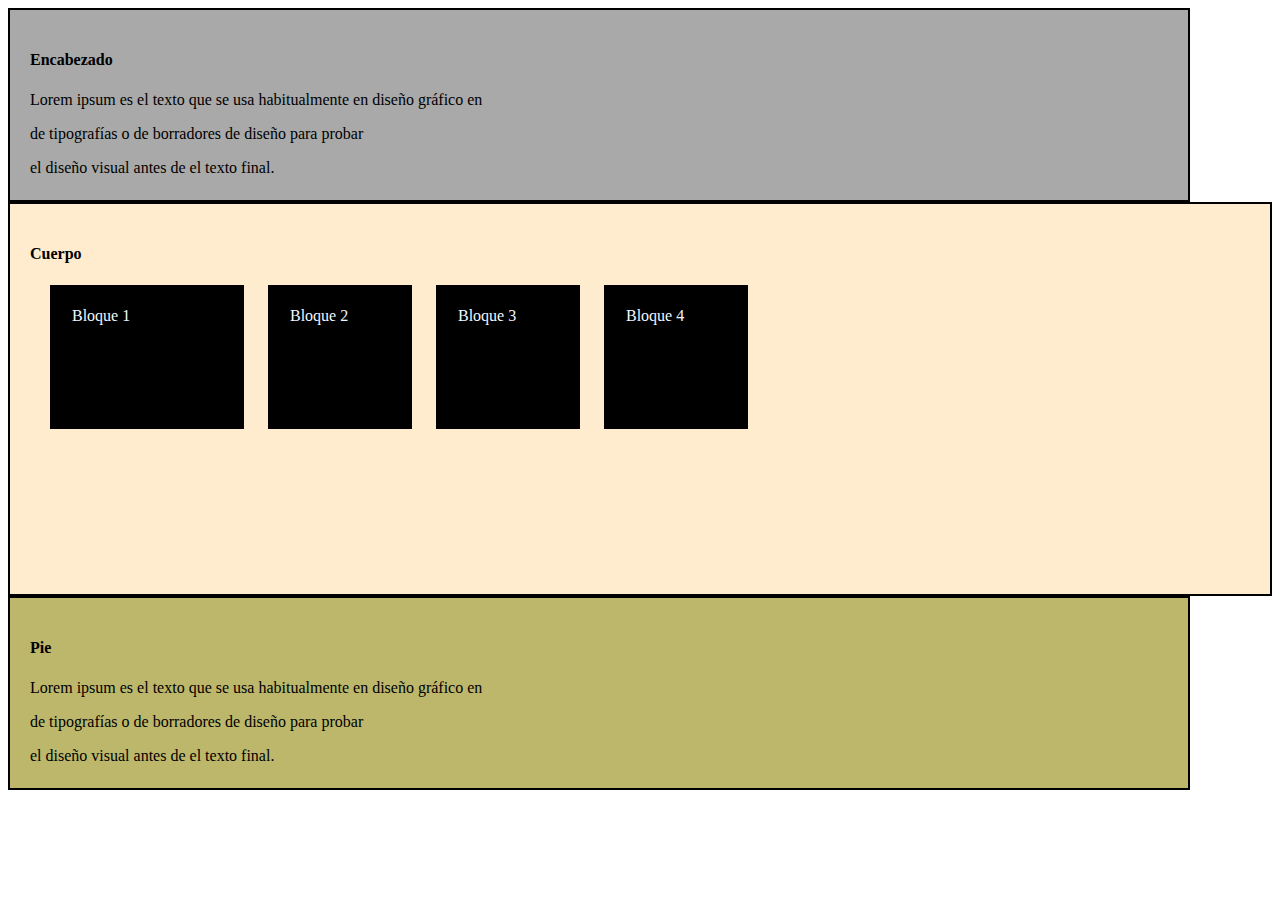
<file: clase1/index.html>
<!DOCTYPE html>
<html lang="en">
<head>
    <meta charset="UTF-8">
    <meta name="viewport" content="width=device-width, initial-scale=1.0">
    <title>Clase 1</title>


    <!-- Estilo Interno -->
    <!-- <style>
        p{
            color: yellowgreen;
        }

    </style> -->

    <!-- Estilo Externo -->
    <link rel="stylesheet" href="style.css">

</head>
<body>

    <div class="encabezado">
        <h4>Encabezado</h4>
        <!-- Estilo en Linea -->
         <p> Lorem ipsum es el texto que se usa habitualmente en diseño gráfico en </p>
        <p> <span class="fuente-fantasy" id="texto1"> de tipografías </span> o de borradores de diseño para probar</p>    
        <p> <span class="fuente-fantasy" id="texto2"> el diseño visual</span> antes de <span class="fuente-fantasy" id="texto3"> el texto final.</span> </p>
    </div>

    <div class="cuerpo">
        <h4>Cuerpo</h4>
        <div id="bloque1" class="bloque fondo-negro">Bloque 1</div>
        <div class="bloque fondo-negro">Bloque 2</div>
        <div class="bloque fondo-negro">Bloque 3</div>
        <div class="bloque fondo-negro">Bloque 4</div>
    </div>

    <div class="pie">
        <h4>Pie</h4>
        <!-- Estilo en Linea -->
         <p> Lorem ipsum es el texto que se usa habitualmente en diseño gráfico en </p>
        <p> <span class="fuente-fantasy" id="texto1"> de tipografías </span> o de borradores de diseño para probar</p>    
        <p> <span class="fuente-fantasy" id="texto2"> el diseño visual</span> antes de <span class="fuente-fantasy" id="texto3"> el texto final.</span> </p>
    </div>


</body>
</html>
</file>
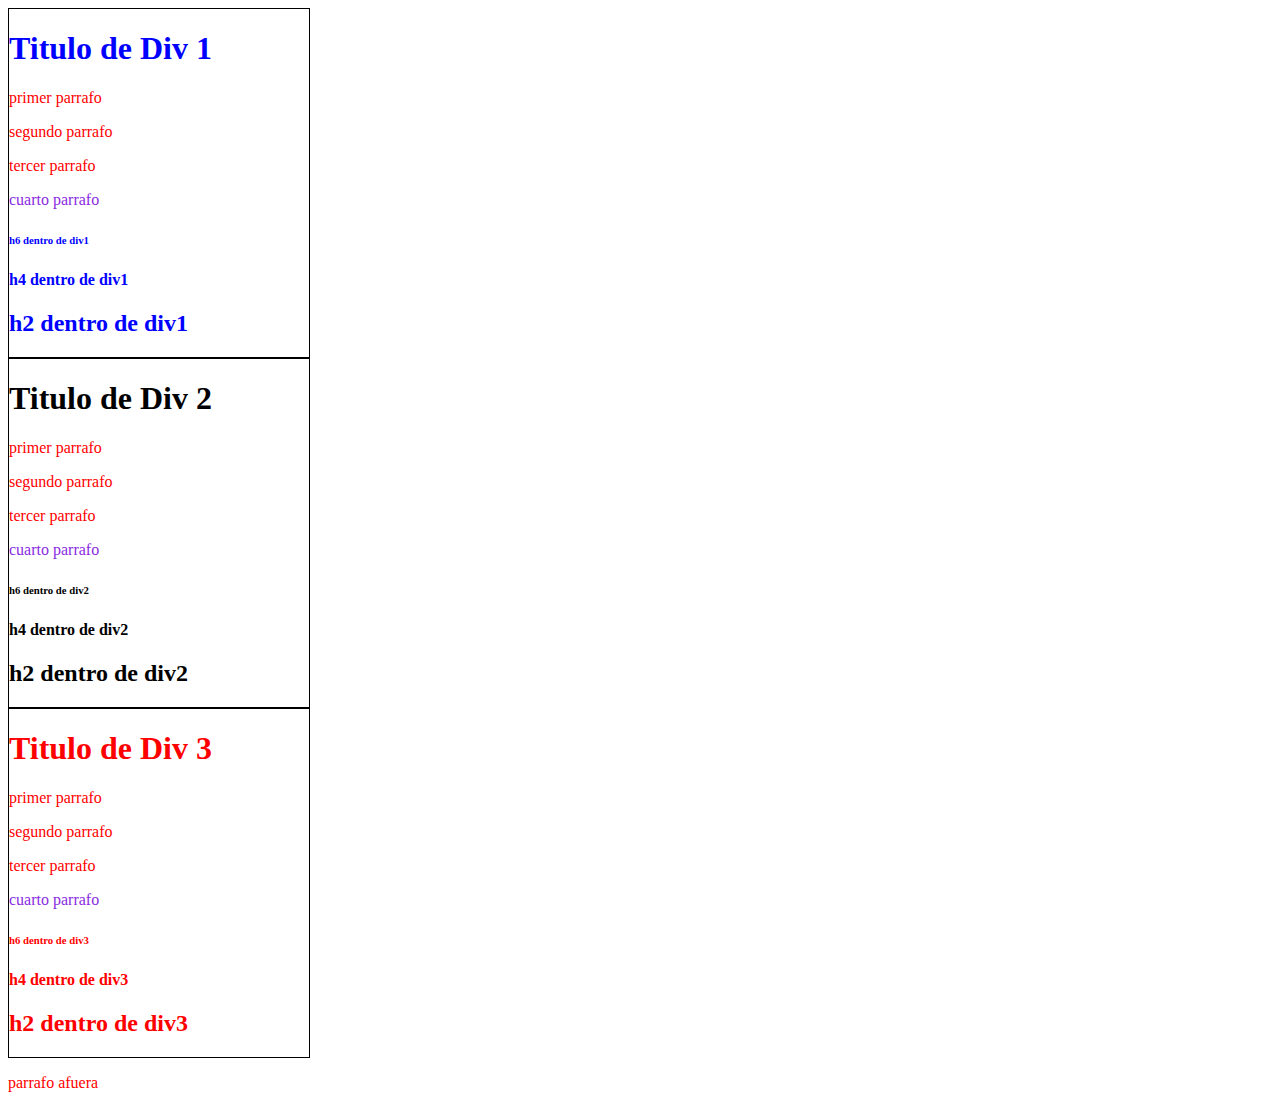
<file: clase2/index.html>
<!DOCTYPE html>
<html lang="en">
<head>
    <meta charset="UTF-8">
    <meta name="viewport" content="width=device-width, initial-scale=1.0">
    <title>Document</title>
    <link rel="stylesheet" href="style.css">
</head>
<body>
    <div class="caja-div">
        <div class="div1">
            <h1>Titulo de Div 1</h1>
            <p>primer parrafo</p>
            <p>segundo parrafo</p>
            <p>tercer parrafo</p>
            <p class="parrafo">cuarto parrafo</p>
            <div>
                <h6>h6 dentro de div1</h6>
                <h4>h4 dentro de div1</h4>
                <h2>h2 dentro de div1</h2>
            </div>
        </div>
        <div class="div2">
            <h1>Titulo de Div 2</h1>
            <p>primer parrafo</p>
            <p>segundo parrafo</p>
            <p>tercer parrafo</p>
            <p class="parrafo">cuarto parrafo</p>
            <div>
                <h6>h6 dentro de div2</h6>
                <h4>h4 dentro de div2</h4>
                <h2>h2 dentro de div2</h2>
            </div>
        </div>
        <div class="div3">
            <h1>Titulo de Div 3</h1>
            <p>primer parrafo</p>
            <p>segundo parrafo</p>
            <p>tercer parrafo</p>
            <p class="parrafo">cuarto parrafo</p>  
            <div>
                <h6>h6 dentro de div3</h6>
                <h4>h4 dentro de div3</h4>
                <h2>h2 dentro de div3</h2>
            </div>
        </div>  
    </div>
    <p>parrafo afuera</p>
</body>
</html>
</file>
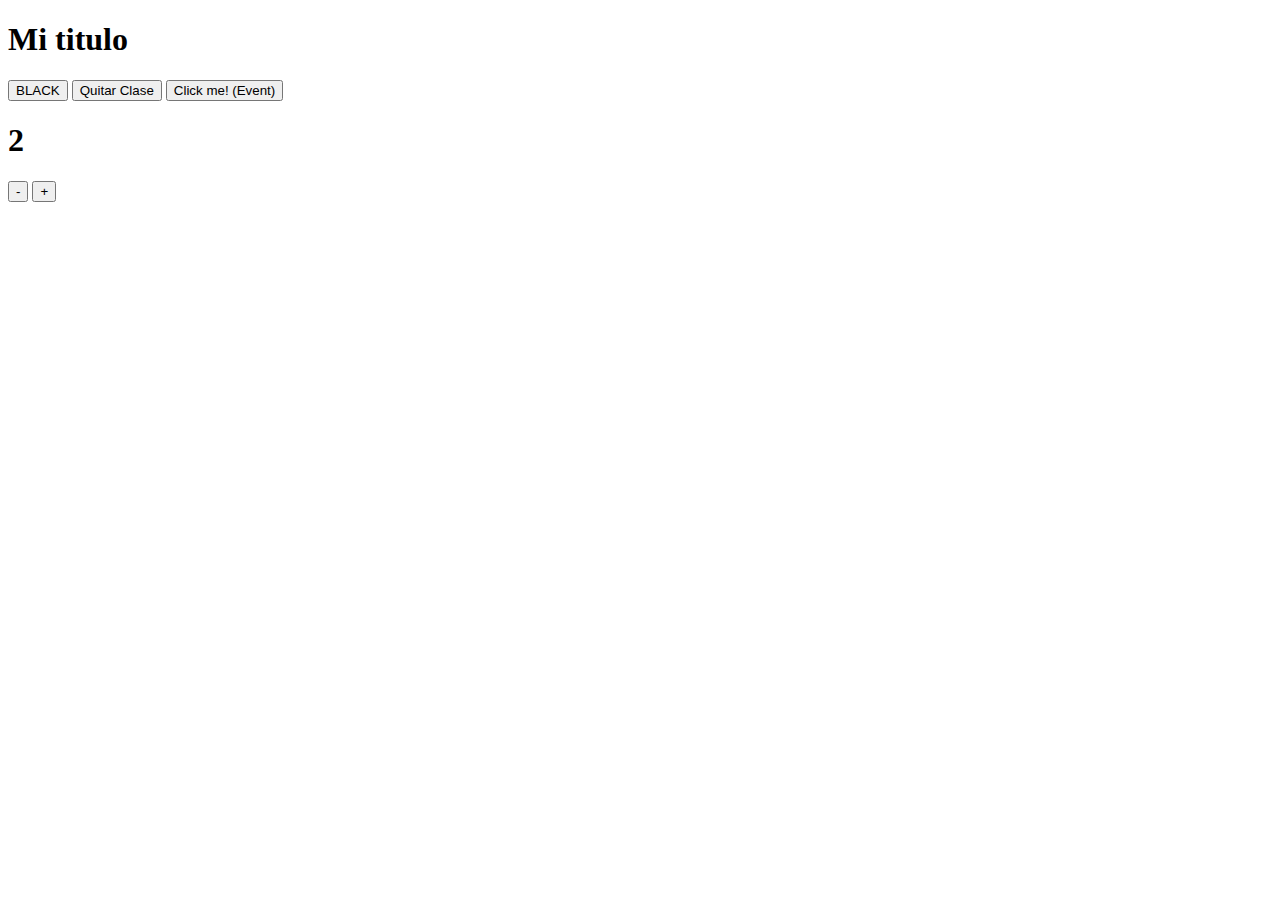
<file: clase4/index.html>
<!DOCTYPE html>
<html lang="en">
<head>
    <meta charset="UTF-8">
    <meta name="viewport" content="width=device-width, initial-scale=1.0">
    <title>Document</title>
    <link rel="stylesheet" href="style.css">
</head>
<body>

    <h1 id="idTitulo">Mi titulo</h1>

    <button id="btn-black-mode">BLACK</button>

    <button id="btn-quitar-clase">Quitar Clase</button>

    <button id="myBtn">Click me! (Event)</button>

    <h1 id="titulo-contador"></h1>

    <button id="btn-restar"> - </button>
    <button id="btn-sumar"> + </button>

    <script src="script.js"></script>


</body>
</html>
</file>
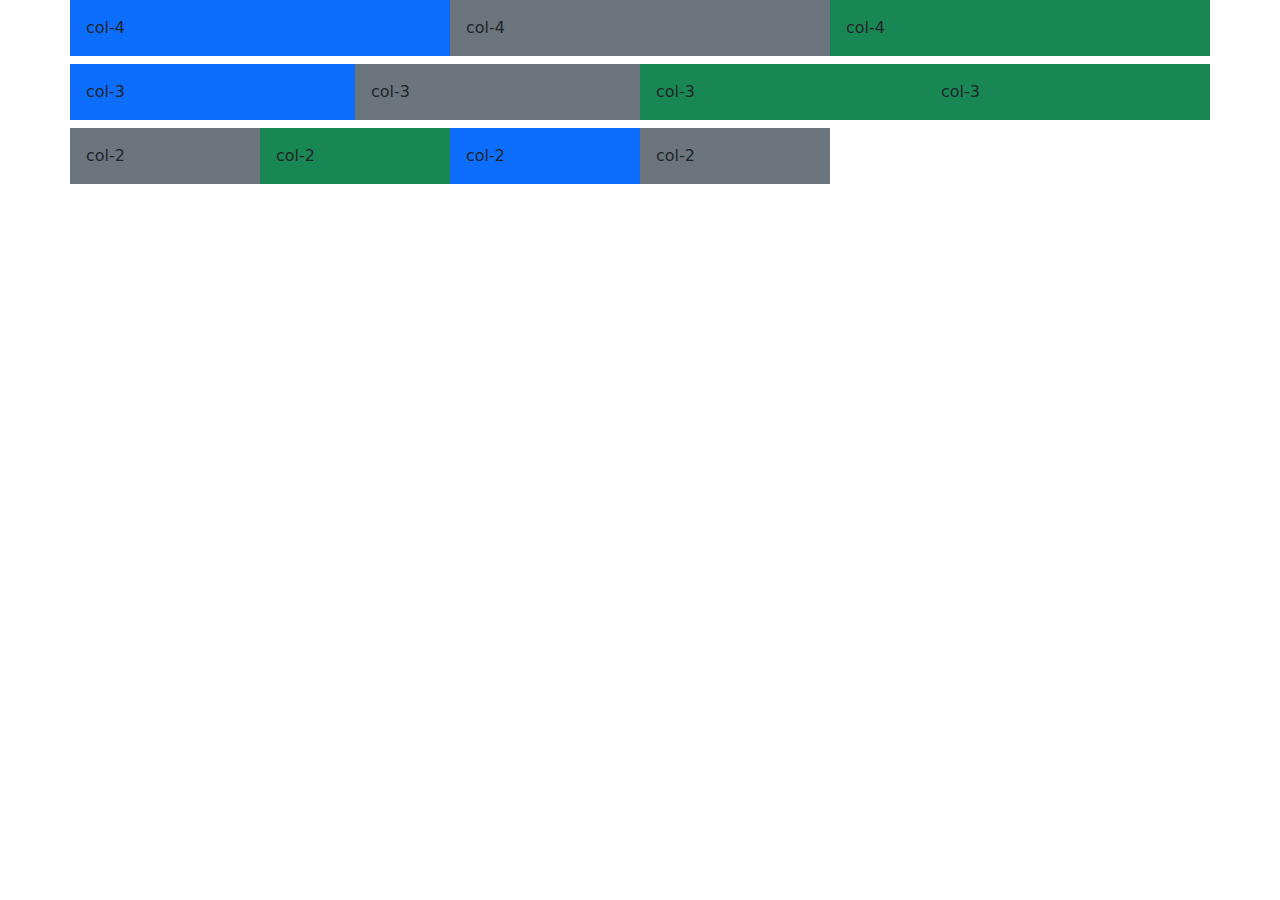
<file: grid/index.html>
<!DOCTYPE html>
<html lang="en">
<head>
    <meta charset="UTF-8">
    <meta name="viewport" content="width=device-width, initial-scale=1.0">
    <title>Document</title>
    <link href="https://cdn.jsdelivr.net/npm/bootstrap@5.3.3/dist/css/bootstrap.min.css" rel="stylesheet" integrity="sha384-QWTKZyjpPEjISv5WaRU9OFeRpok6YctnYmDr5pNlyT2bRjXh0JMhjY6hW+ALEwIH" crossorigin="anonymous">
    <script src="https://cdn.jsdelivr.net/npm/bootstrap@5.3.3/dist/js/bootstrap.bundle.min.js" integrity="sha384-YvpcrYf0tY3lHB60NNkmXc5s9fDVZLESaAA55NDzOxhy9GkcIdslK1eN7N6jIeHz" crossorigin="anonymous"></script>    
</head>
<body>
    <div class="container">
        <div class="row"> 
            <div class="mb-2 col-md-4 col-sm-6 bg-primary p-3">col-4</div>
            <div class="mb-2 col-md-4 col-sm-6 bg-secondary p-3">col-4</div>
            <div class="mb-2 col-md-4 col-sm-12 bg-success p-3">col-4</div>
        </div>
        <div class="row"> 
            <div class="mb-2 col-md-3 bg-primary p-3">col-3</div>
            <div class="mb-2 col-md-3 bg-secondary p-3">col-3</div>
            <div class="mb-2 col-md-3 bg-success p-3">col-3</div>
            <div class="mb-2 col-md-3 bg-success p-3">col-3</div>
        </div>
        <div class="row"> 
            <div class="mb-2 col-md-2 bg-secondary p-3">col-2</div>
            <div class="mb-2 col-md-2 bg-success p-3">col-2</div>
            <div class="mb-2 col-md-2 bg-primary p-3">col-2</div>
            <div class="mb-2 col-md-2 bg-secondary p-3">col-2</div>
        </div>
    </div>
</body>
</html>
</file>
<file: clase1/style.css>
div{
    background-color: rosybrown;
    padding: 20px;
    border: 2px solid black;
    /* margin: 20px; */
}

.encabezado{
    background-color: darkgray;
    height: 150px;
    width: 90%;
}

.cuerpo{
    background-color: blanchedalmond;
    height: 350px;
    width: 1000;
}

.pie{
    background-color: darkkhaki;
    height: 150px;
    width: 90%;
}

#bloque1{
    width: 150px;
}

.bloque{
    width: 100px; 
    height: 100px;
    border: 2px solid black;
    display:inline-block;
    margin-left: 20px;
}

.fondo-negro{
    background-color: black;
    color: aliceblue;
}

.fondo-blanco{
    background-color: aliceblue;
    color: black;
}









/* .fuente-fantasy{
    font-family: fantasy;
}

#texto1{
    color: blueviolet;
}

#texto2{
    color: blue;
}

#texto3{
    color: chartreuse;
} */
</file>
<file: clase2/style.css>
body{
    color: red;
}

div p{
    color: red;
}

.div1{
    color: blue;
}

div.div2{
    color: black;
}

p.parrafo{
    color: blueviolet;
}

.caja-div > div{
        border: 1px solid black;
        width: 300px;
}




.div1{
    border: 2px solid rgb(220, 2, 2);
}



.div1:active{
    background-color: burlywood;
}

p:hover{
    background-color: black;
    color: greenyellow;
}
</file>
<file: clase4/style.css>
.nueva-clase{
    color: blue;
}
</file>
